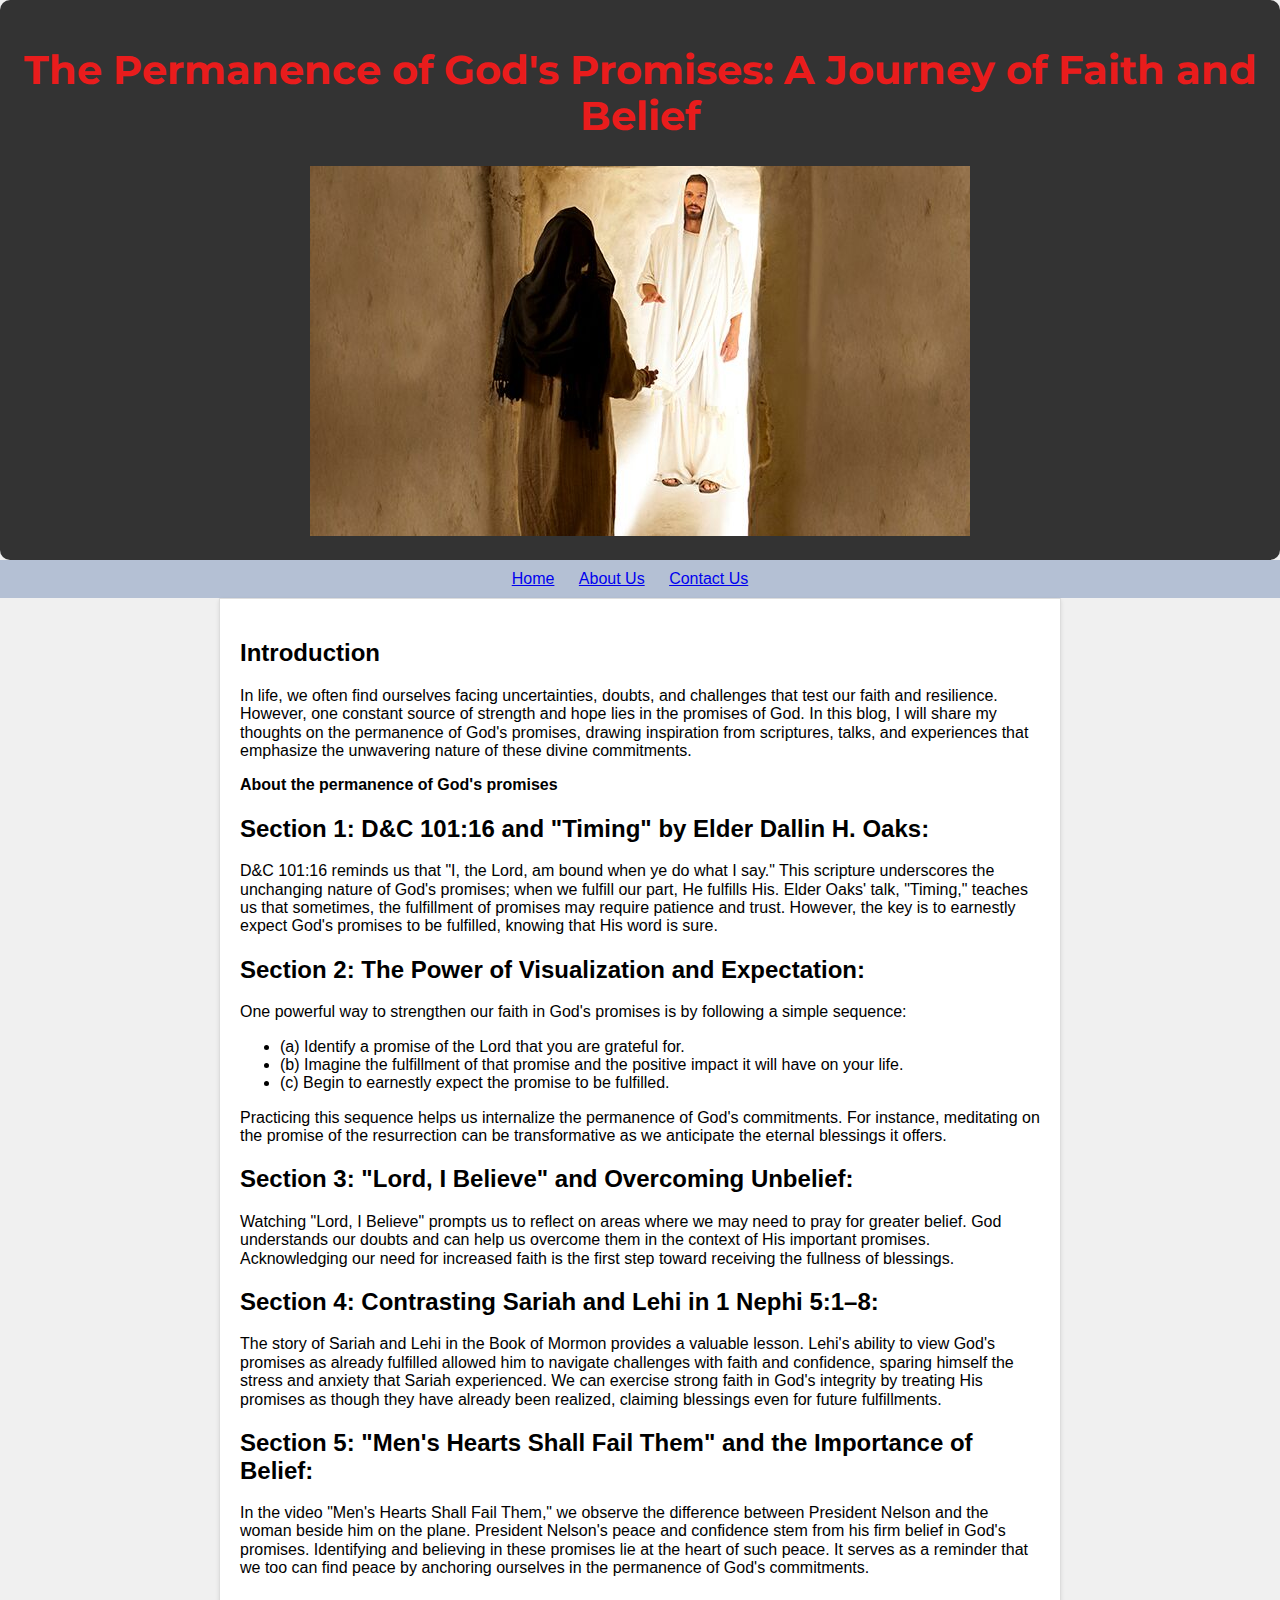
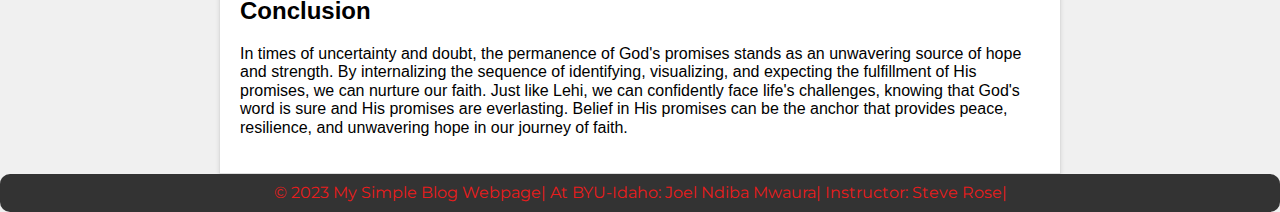
<file: index.html>
<!DOCTYPE html>
<html>
<head>
    <meta charset="UTF-8">
    <meta name="viewport" content="width=device-width, initial-scale=1.0">
    <title>My Blog</title>
    <link href="https://fonts.googleapis.com/css2?family=Montserrat:wght@300;500;900&display=swap" rel="stylesheet">
    <link rel="stylesheet" href="css/normalize.css">
    <link rel="stylesheet" href="css/style.css">
    <link rel="stylesheet" href="css/medium.css">
    <script src="JS/lastVisit.js"></script>
    <script src="JS/last-modified.js"></script>
    
</head>
<body>
    <header>
        <h1>The Permanence of God's Promises: A Journey of Faith and Belief</h1>
        <img class="profile-picture" src="images/easter-pictures-resurrection-mary-magdalene-1242543-features.jpg" alt="Profile Pictute">
    </header>
    <div class="menu"></div>
      <nav>
          <ul id="primaryNav">
            <li><a href="https://xjomwnd.github.io/rel275-blog/index.html" class="active">Home</a></li>
            <li><a href="https://xjomwnd.github.io/rel275-blog/About%20Us/about.html">About Us</a></li>
            <li><a href="https://xjomwnd.github.io/rel275-blog/Contact/contact.html">Contact Us</a></li>
          </ul>
      </nav>
    </div>
    <div class="container">
        <h2>Introduction</h2>
        <p>In life, we often find ourselves facing uncertainties, doubts, and challenges that test our faith and resilience. However, one constant source of strength and hope lies in the promises of God. In this blog, I will share my thoughts on the permanence of God's promises, drawing inspiration from scriptures, talks, and experiences that emphasize the unwavering nature of these divine commitments.</p>
        <p> <strong>About the permanence of God's promises</strong></p>
        <h2>Section 1: D&C 101:16 and "Timing" by Elder Dallin H. Oaks:</h2>
        <p>D&C 101:16 reminds us that "I, the Lord, am bound when ye do what I say." This scripture underscores the unchanging nature of God's promises; when we fulfill our part, He fulfills His. Elder Oaks' talk, "Timing," teaches us that sometimes, the fulfillment of promises may require patience and trust. However, the key is to earnestly expect God's promises to be fulfilled, knowing that His word is sure.</p>
        <h2>Section 2: The Power of Visualization and Expectation:</h2>
        <p>One powerful way to strengthen our faith in God's promises is by following a simple sequence:</p>
        <ul>
            <li>(a) Identify a promise of the Lord that you are grateful for.</li>
            <li>(b) Imagine the fulfillment of that promise and the positive impact it will have on your life.</li>
            <li>(c) Begin to earnestly expect the promise to be fulfilled.</li>
        </ul>
        <p>Practicing this sequence helps us internalize the permanence of God's commitments. For instance, meditating on the promise of the resurrection can be transformative as we anticipate the eternal blessings it offers.</p>
        <h2>Section 3: "Lord, I Believe" and Overcoming Unbelief:</h2>
        <p>Watching "Lord, I Believe" prompts us to reflect on areas where we may need to pray for greater belief. God understands our doubts and can help us overcome them in the context of His important promises. Acknowledging our need for increased faith is the first step toward receiving the fullness of blessings.</p>
        <h2>Section 4: Contrasting Sariah and Lehi in 1 Nephi 5:1–8:</h2>
        <p>The story of Sariah and Lehi in the Book of Mormon provides a valuable lesson. Lehi's ability to view God's promises as already fulfilled allowed him to navigate challenges with faith and confidence, sparing himself the stress and anxiety that Sariah experienced. We can exercise strong faith in God's integrity by treating His promises as though they have already been realized, claiming blessings even for future fulfillments.</p>
        <h2>Section 5: "Men's Hearts Shall Fail Them" and the Importance of Belief:</h2>
        <p>In the video "Men's Hearts Shall Fail Them," we observe the difference between President Nelson and the woman beside him on the plane. President Nelson's peace and confidence stem from his firm belief in God's promises. Identifying and believing in these promises lie at the heart of such peace. It serves as a reminder that we too can find peace by anchoring ourselves in the permanence of God's commitments.</p>
        
        <h2>Conclusion</h2>
        <p>In times of uncertainty and doubt, the permanence of God's promises stands as an unwavering source of hope and strength. By internalizing the sequence of identifying, visualizing, and expecting the fulfillment of His promises, we can nurture our faith. Just like Lehi, we can confidently face life's challenges, knowing that God's word is sure and His promises are everlasting. Belief in His promises can be the anchor that provides peace, resilience, and unwavering hope in our journey of faith.</p>
    </div>

    <footer>
        &copy; 2023 My Simple Blog Webpage| At BYU-Idaho: Joel Ndiba Mwaura| Instructor: Steve Rose|
    </footer>
    <script src="JS/"></script>
    <script src="JS/toggleMenu.js"></script>
    <script src="JS/"></script>
</body>
</html>
</file>
<file: css/style.css>
/* CSS styles go here */
  body {
    font-family: Arial, sans-serif;
    margin: 0;
    padding: 0;
    background-color: #f0f0f0;
}
header {
    background-color: #333333;
    color: #e91c1c;
    text-align: center;
    padding: 20px 0;
    font-family: 'Montserrat', sans-serif;
}
nav {
    background-color: #b4c0d4;
    color: #311288;
    text-align: center;
    padding: 10px 0;
}
nav ul {
    list-style-type: none;
    margin: 0;
    padding: 0;
}
nav li {
    display: inline;
    margin-right: 20px;
}
.container {
    max-width: 800px;
    margin: 0 auto;
    padding: 20px;
    background-color: #fff;
    border: 1px solid #ddd;
    box-shadow: 0 2px 4px rgba(0, 0, 0, 0.1);
}
/* ************** HAMBURGER **************** */
footer {
    background-color: #333333;
    color: #e91c1c;
    padding: 10px 0;
    font-family: 'Montserrat', sans-serif;
    text-align: center;
}
</file>
<file: css/medium.css>
@media only screen and (min-width: 32.5em) {
    header,
    footer {
      border-radius: 5px;
    }
  
    #profilePic {
      float: left;
      max-width: 200px;
    }

    h1 {
      font-size: 2.5rem;
    }

    h2 {
      font-size: 1.5rem;
    }

    header,
  footer {
    border-radius: 10px;
  }

  #profilePic {
    box-shadow: 0 0 30px;
    float: right;
    border-radius: 0 10px 0 0;
     
      
    }
  }
</file>
